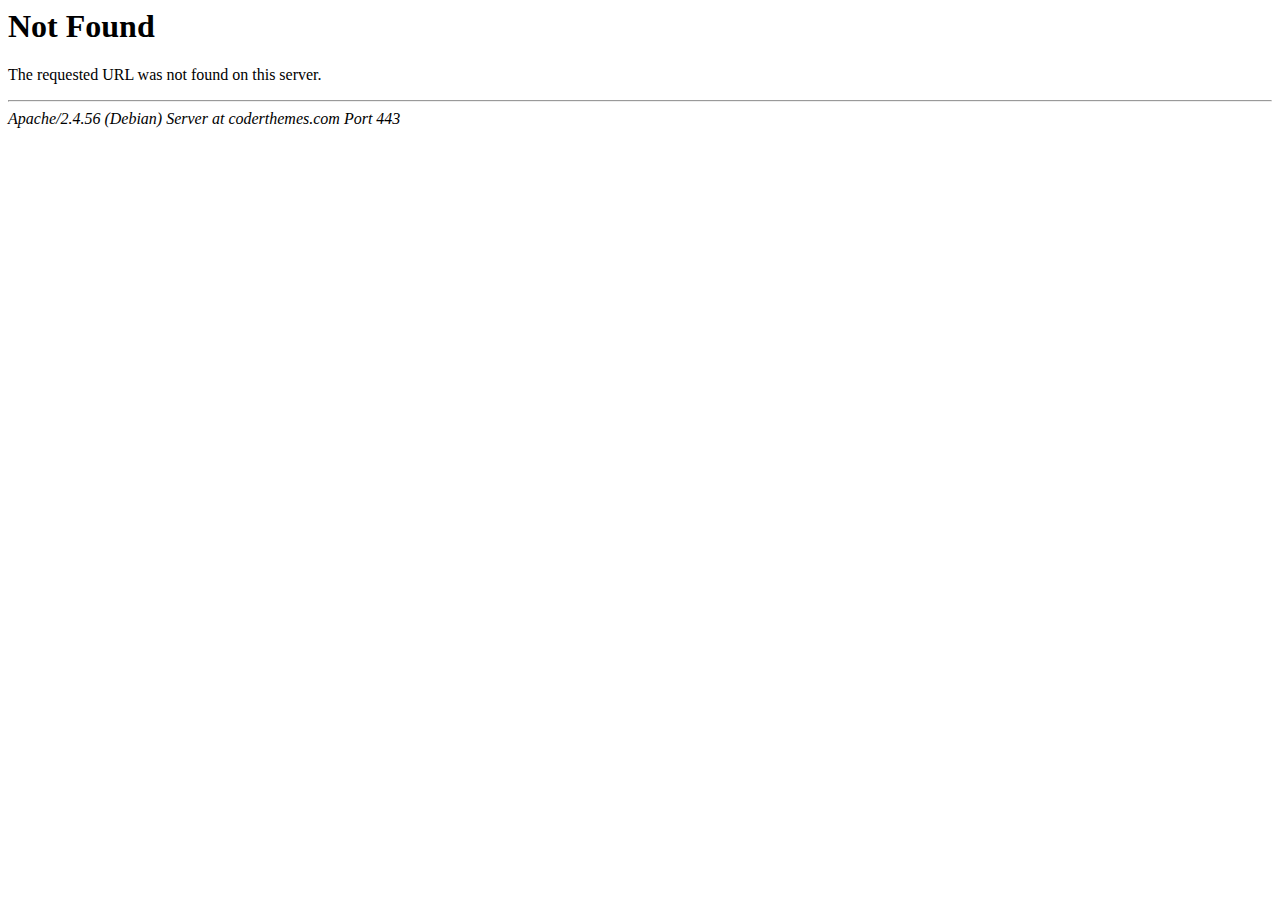
<file: src/main/resources/static/assets/fontsunicons8adf.html>
<!DOCTYPE HTML PUBLIC "-//IETF//DTD HTML 2.0//EN">
<html><head>
<title>404 Not Found</title>
</head><body>
<h1>Not Found</h1>
<p>The requested URL was not found on this server.</p>
<hr>
<address>Apache/2.4.56 (Debian) Server at coderthemes.com Port 443</address>
</body></html>
</file>
